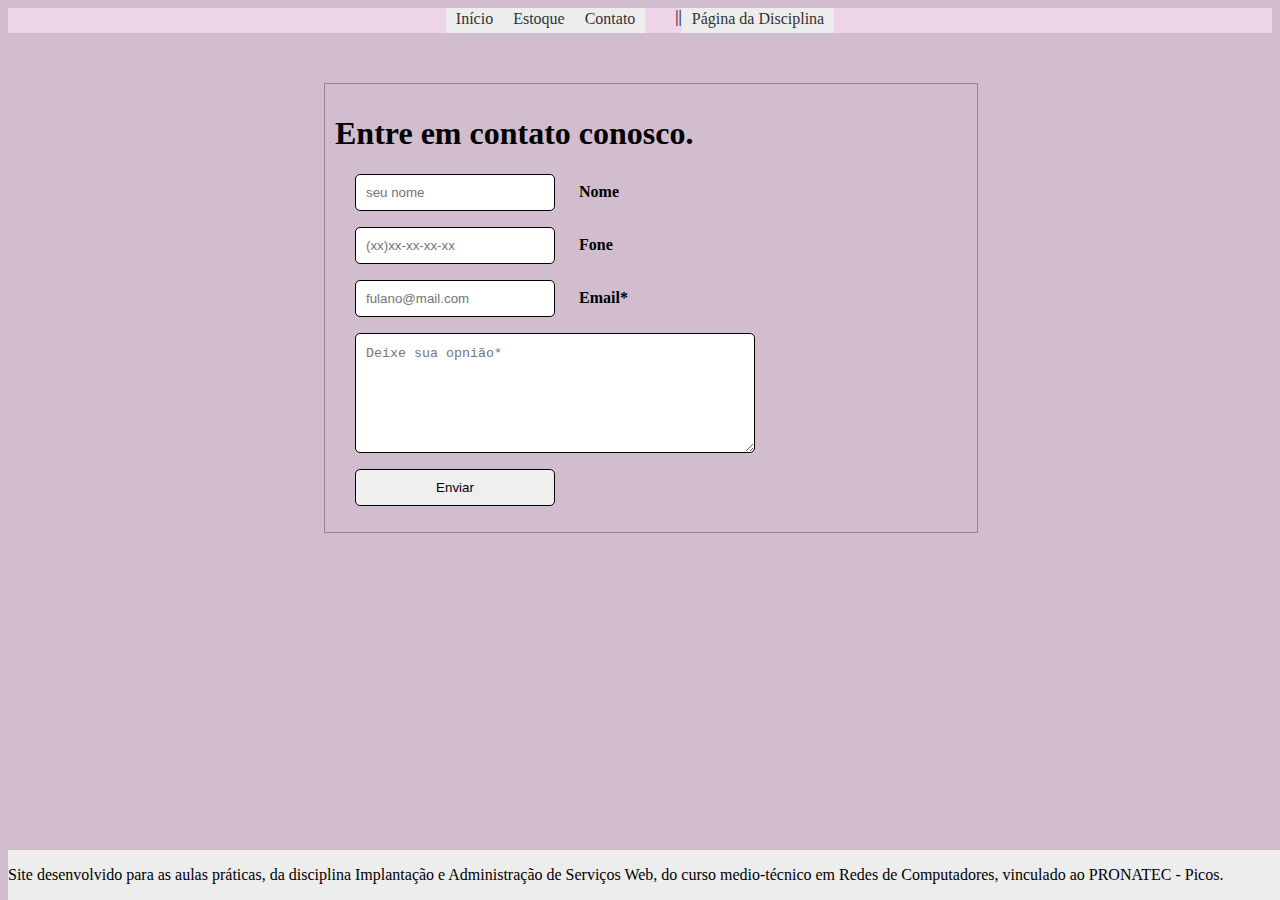
<file: contato.html>
<!DOCTYPE html lang="pt-br">
<meta charset="utf-8">

<html>
    <head>
    	 <title>Meu site - Nome Aluno</title> 

        <link rel="stylesheet" type="text/css" href="estilo.css">
        <link rel="script" type="javascript" href="script.js"> 

    </head>
    <body>

        <nav id="menu">
            <ul>

                <li><a href="/pronatec/">Início</a></li>
                <li><a href="/pronatec/outros.html">Estoque</a></li>
                <li><a href="/pronatec/contato.html">Contato</a></li>
                <label style="width: 10px"></label>||
                <li><a href="https://alexandrepronatec.github.io/2018_2/Aulas.html">Página da Disciplina</a></li>

            </ul>
            
            </nav>

        	<div id="Conteudo">

                <h1>Entre em contato conosco.</h1>   

                <p class="nome">
                    <input type="text" id="nomeid" placeholder="seu nome" required="required" name="nome" />
                    <label for="nome">Nome</label>
                </p>

                <p class="fone">
                    <input type="text" id="foneid" placeholder="(xx)xx-xx-xx-xx" name="fone" />
                    <label for="fone">Fone</label>
                </p>

                <p>
                    <input type="email" id="emailid" placeholder="fulano@mail.com" name="email" />
                    <label for="email">Email*</label>
                </p>

                <p> 
                    <textarea id="msg" placeholder="Deixe sua opnião*"></textarea>
                </p>
                
                <p class="submit">
                    <input type="submit" onclick="Enviar();" value="Enviar" />
                </p>


            </div>

            <script type="text/javascript">
                
                function Enviar(){

                    var mail = document.getElementById('emailid').value; 
                    var msg = document.getElementById('msg').value;

                    if(msg != "" && mail != "")
                        alert("\nMensagem Enviada: \n\n" + msg + ".\n\n\nPor : "+mail);
                    else{
                        alert("Formulário incompleto, preencha o formulário para nos contatar");
                    }

                }

            </script>

            <div id="Rodape">

                <p>Site desenvolvido para as aulas práticas, da disciplina Implantação e Administração de Serviços Web, do curso medio-técnico em Redes de Computadores, vinculado ao PRONATEC - Picos.</p> 

            </div>

    </body>
</html>
</file>
<file: estilo.css>
body {
    background-color: #D2BDCE;
}


#menu ul {

	display: flex;
  	justify-content: center;


    padding:0px;
    margin:0px;
    background-color:#EFD5EA;
    list-style:none;
}

#menu ul li { 

	display: inline; 

}


#menu ul li a {
    padding: 2px 10px;
    display: inline-block;

    /* visual do link */

    background-color:#EDEDED;
    color: #333;
    text-decoration: none;
    border-bottom:3px solid #EDEDED;
}

#menu ul li a:hover {
    background-color:#D6D6D6;
    color: #6D6D6D;
    border-bottom:3px solid #EA0000;
}

#Rodape {
	height: 50px;
	width: 100%;display: flex;
	position: absolute;
	bottom: 0px;
    background-color: #EDEDED;
}

#Conteudo{
    float: left;
    position: relative;
    margin-left: 25%;
    width: 50%;
    padding: 10px;
    border: 1px solid rgba(0, 0, 0, .3);
    margin-top: 50px;
    text-align: justify;

}

#Rodape p {
    
  	display: flex;
  	justify-content: center;

}

input, textarea {
    width: 200px;
    padding: 10px;
    color: black;
    margin-left: 20px;
    -webkit-border-radius: 5px;
    -moz-border-radius: 5px;
    border: 1px solid;
}


textarea {
    width: 400px;
    height: 120px;
    line-height: 20px;
    max-width: 400px;
}

input:hover, textarea:hover, input:focus, textarea:focus {
  
    background-color: #D6D6D6;
    color: black;
    font-weight: bold;
}



label {
    margin-left: 20px;
    color: black;
    font-weight: bold;
}

 #produtos{
    float: left;
    left: 50%;
    border-radius: 8px;
}
.produto{
    width: 30%;
    margin-top: 25px;
    border: 1px solid #ddd;
    border-radius: 10px;
    float: left;
    margin-left: 10px;
}
.produto img{
    width: 90%;
    margin: 12px;
}
.produto h1{
    font-size: 17px;
    margin: 8px;

}
.produto p{
    margin: 8px;
}
.produto h2{
    margin: 10px;
    font-size: 17px;
}
</file>
